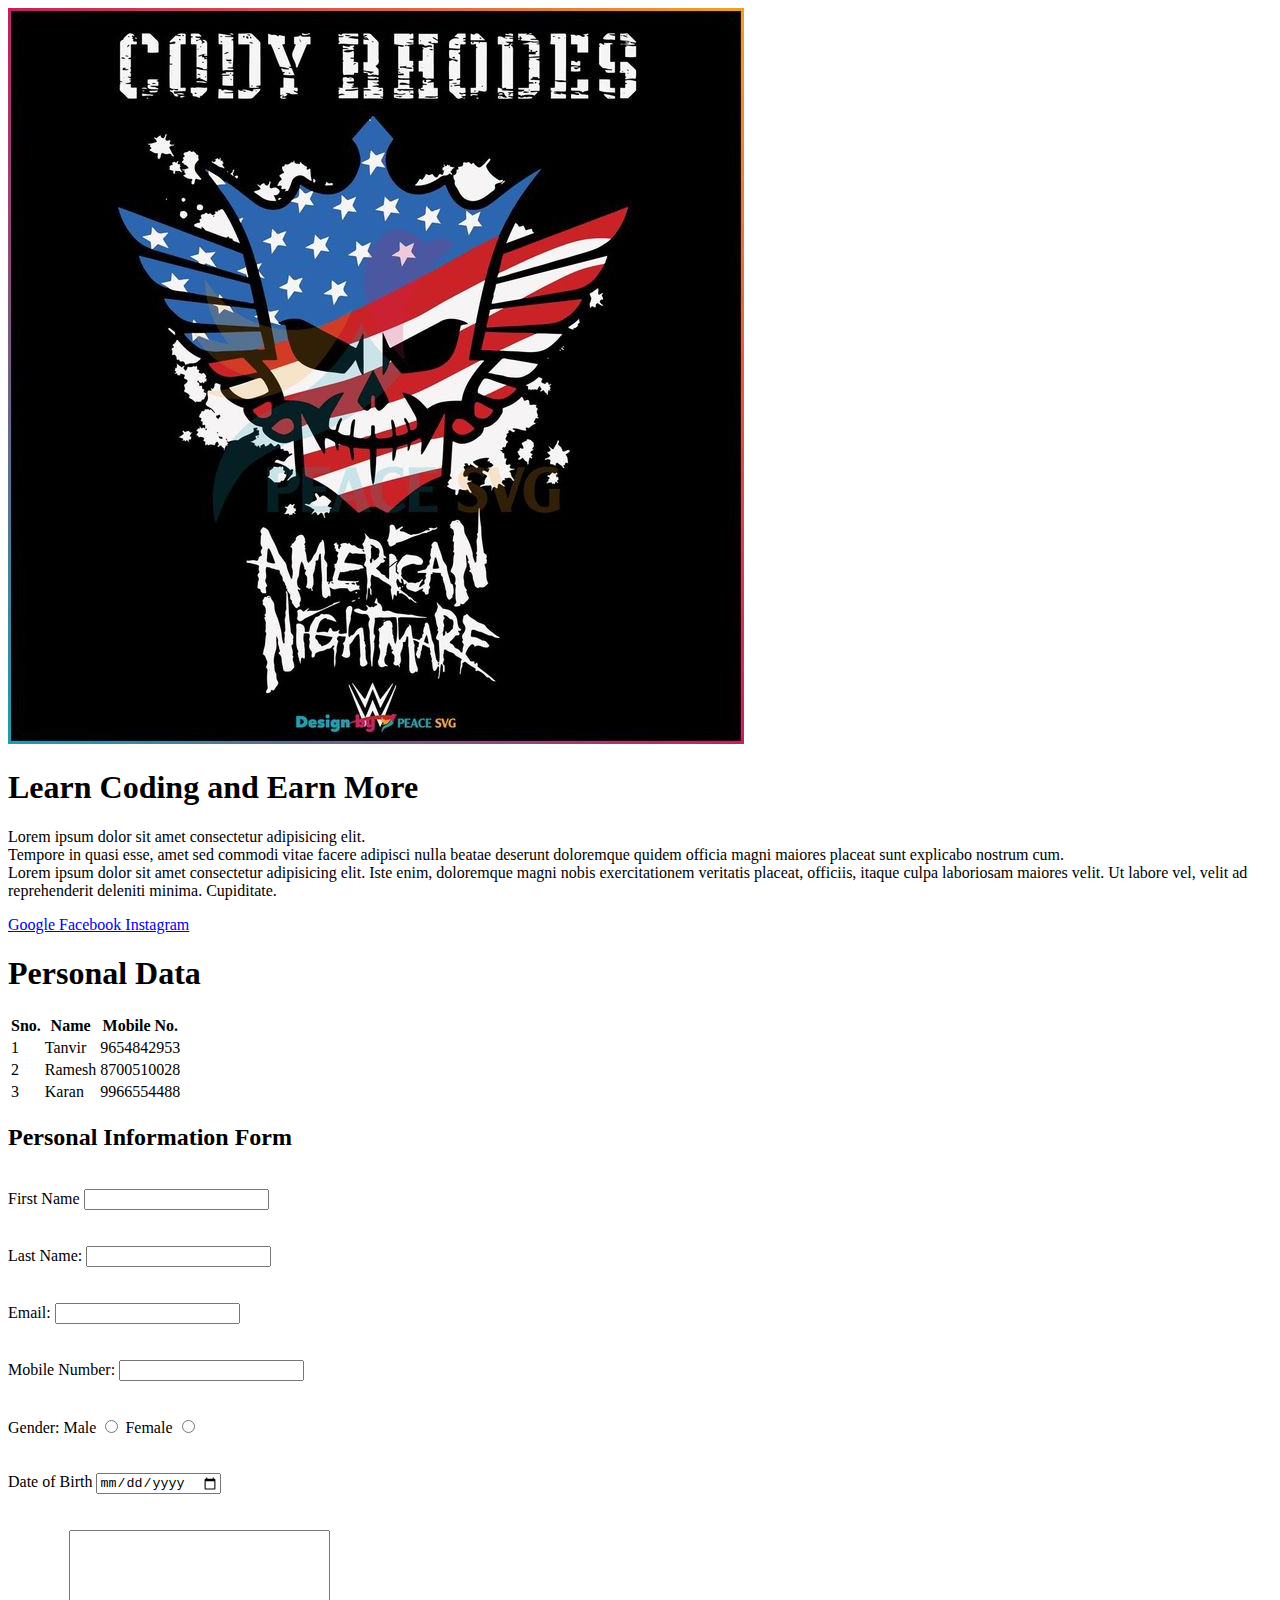
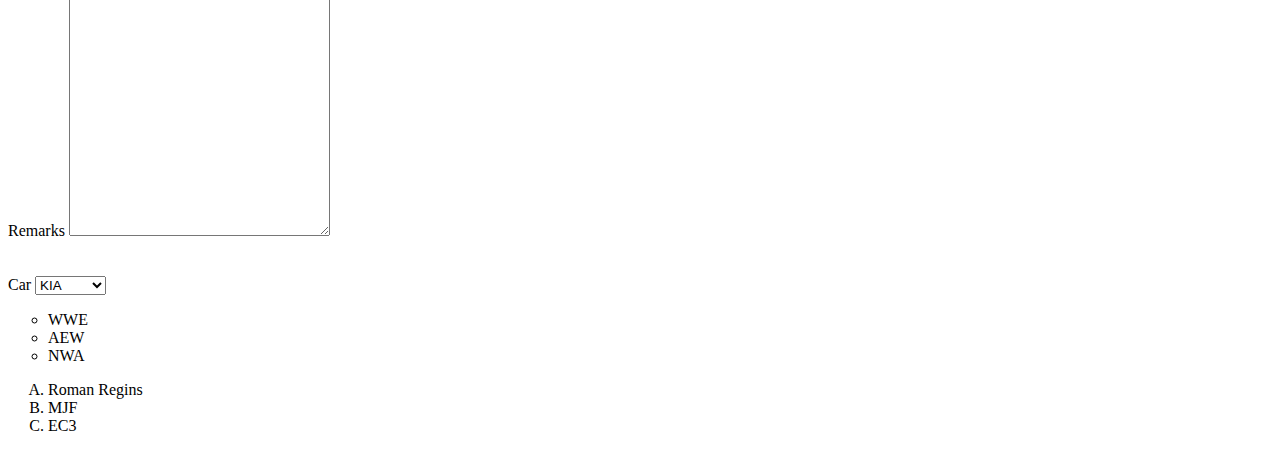
<file: Index02.html>
<!DOCTYPE html>
<html lang="en">

<head>
    <meta charset="UTF-8">
    <meta name="viewport" content="width=device-width, initial-scale=1.0">
    <title>Document</title>
</head>

<body>
    <img src="Cody Rhodes.png" alt="Cody Rhodes">
    <h1>Learn Coding and Earn More</h1>
    <P>Lorem ipsum dolor sit amet consectetur adipisicing elit. <br>Tempore in quasi esse, amet sed commodi vitae facere
        adipisci nulla beatae deserunt doloremque quidem officia magni maiores placeat sunt explicabo nostrum
        cum.</br>Lorem ipsum dolor sit amet consectetur adipisicing elit. Iste enim, doloremque magni nobis
        exercitationem veritatis placeat, officiis, itaque culpa laboriosam maiores velit. Ut labore vel, velit ad
        reprehenderit deleniti minima. Cupiditate.</P>
    <a href="https://www.google.com/"> Google </a>
    <a href="https://www.facebook.com"> Facebook </a>
    <a href="https://www.instagram.com"> Instagram </a>
    <table>
        <h1> Personal Data</h1>
        <thead>
            <tr>
                <th>Sno.</th>
                <th>Name</th>
                <th>Mobile No.</th>
            </tr>

        <tbody>
            <tr>
                <td>1</td>
                <td>Tanvir</td>
                <td>9654842953</td>
            </tr>
            <tr>
                <td>2</td>
                <td>Ramesh</td>
                <td>8700510028</td>
            </tr>
            <tr>
                <td>3</td>
                <td>Karan</td>
                <td>9966554488</td>
            </tr>
        </tbody>
        </thead>
    </table>
    <form>
        <h2> Personal Information Form</h2>

        <br>
        <div>
            <label for="fname"> First Name</label> <input type="text" Fname="First Name" id="fname">
        </div>
        </br>
        <br>
        <div>
            Last Name: <input type="text" Lname="Last Name" id="Lname">
        </div>
        </br>
        <br>
        <div>
            Email: <input type="email" name="Email" id="email">
        </div>
        </br>
        <br>
        <div>
            Mobile Number: <input type="number" name="Mobile Number" id="MyNumber">
        </div>
        </br>
        <br>
        <div>
            Gender: Male <input type="radio" name="MyGender"> Female <input type="radio" name="MyGender">
        </div>
        </br>
        <br>
        <div>
            Date of Birth <input type="date" name="dob" id="dob">
        </div>
        </br>
        <br>
        <div>
            Remarks <textarea name="text" cols="30" rows="20"></textarea>
        </div>
        </br>
        <br>
        <div>
            <label for="car">Car</label>
            <select name="mycar" id="car">
                <option value="KIA" Select>KIA</option>
                <option value="Hyundai" Select>Hyundai</option>
            </select>
        </div>

        <ul type="Circle">
            <li> WWE </li>
            <li> AEW </li>
            <li> NWA </li>
        </ul>
        <ol type="A">
            <li>Roman Regins</li>
            <li> MJF </li>
            <li> EC3 </li>
        </ol>

    </form>
</body>

</html>
</file>
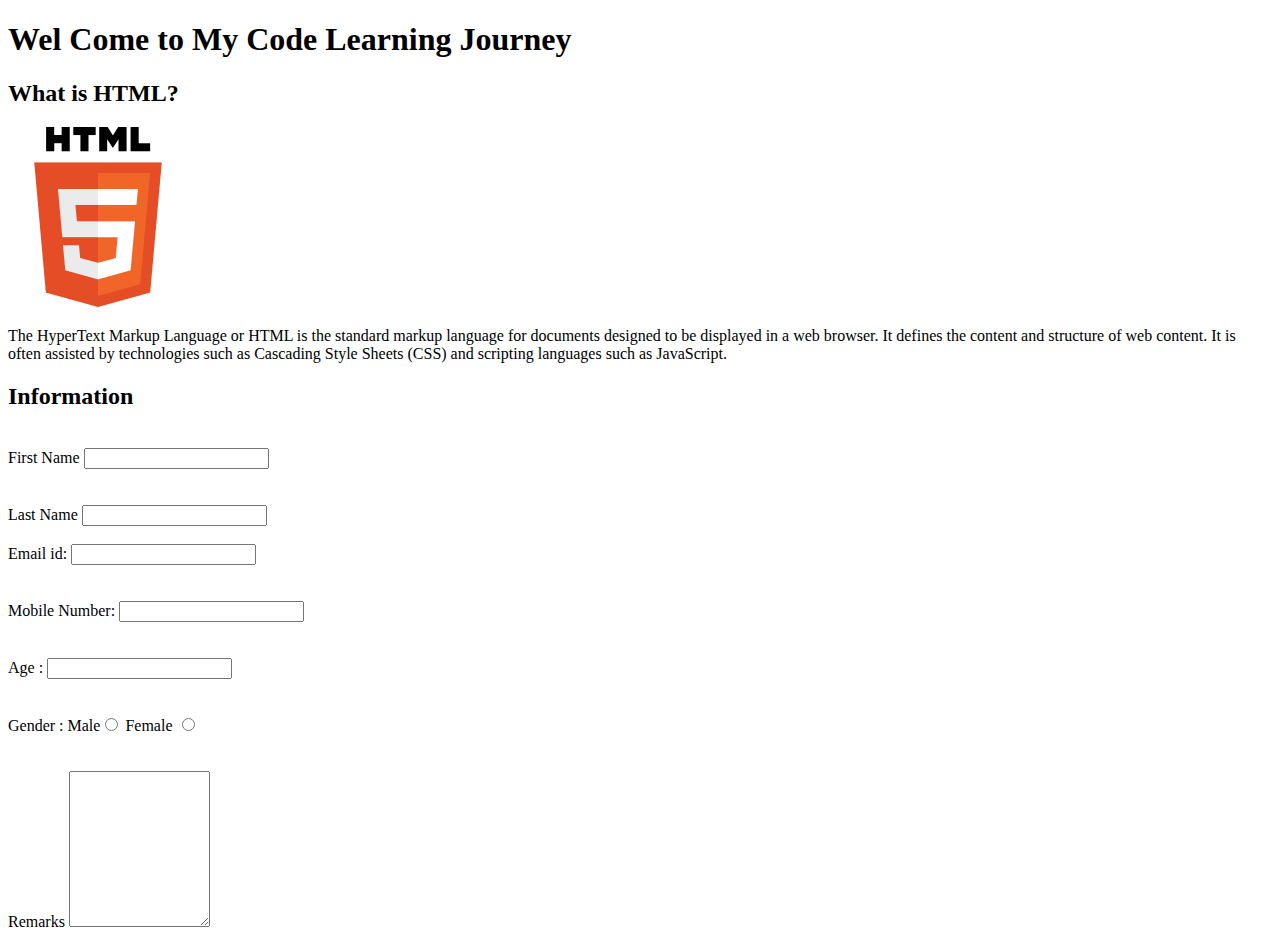
<file: Index03.html>
<!DOCTYPE html>
<html lang="en">

<head>
    <meta charset="UTF-8">
    <meta name="viewport" content="width=device-width>, initial-scale=1.0">
    <title>Document</title>
</head>

<body>
    <h1>Wel Come to My Code Learning Journey</h1>
    <h2><strong>What is HTML?</strong></h2>
    <img src="HTML5_logo_and_wordmark.svg.png" alt text="HTML">
    <P>The HyperText Markup Language or HTML is the standard markup language for documents designed to be displayed in a
        web browser. It defines the content and structure of web content. It is often assisted by technologies such as
        Cascading Style Sheets (CSS) and scripting languages such as JavaScript.</P>
    <form>
        <h2><strong> Information </strong></h2>
        <br>
        <div>
            <label for="Fname">First Name</label>
            <input type="text" name="FirstName" id="Fname">
        </div>
        </br>

        <br>
        <div>
            <label for="Lname">Last Name</label>
            <input type="text" name="LastName" id="Lname">
        </div>

        <br>
        <div>
            Email id: <input type="email" name="Email" id="email">
        </div>
        </br>
        <br>
        <div>
            Mobile Number: <input type="number" name="Mobile Number" id="Mnumber">
        </div>
        </br>
        <br>
        <div>
            Age : <input type="number" name="Age" id="Myage">
        </div>
        </br>

        <br>
        <div>
            Gender : Male<input type="radio" name="MyGender" > Female <input type="radio" name="MyGender">
        </div>
    </br>
    <br>
    <div>
       <label for="remarks">Remarks</label>
         <textarea type="text" name="Remarks" cols="15" rows="10" id="remarks"></textarea>
    </div>

    </form>

</body>

</html>
</file>
